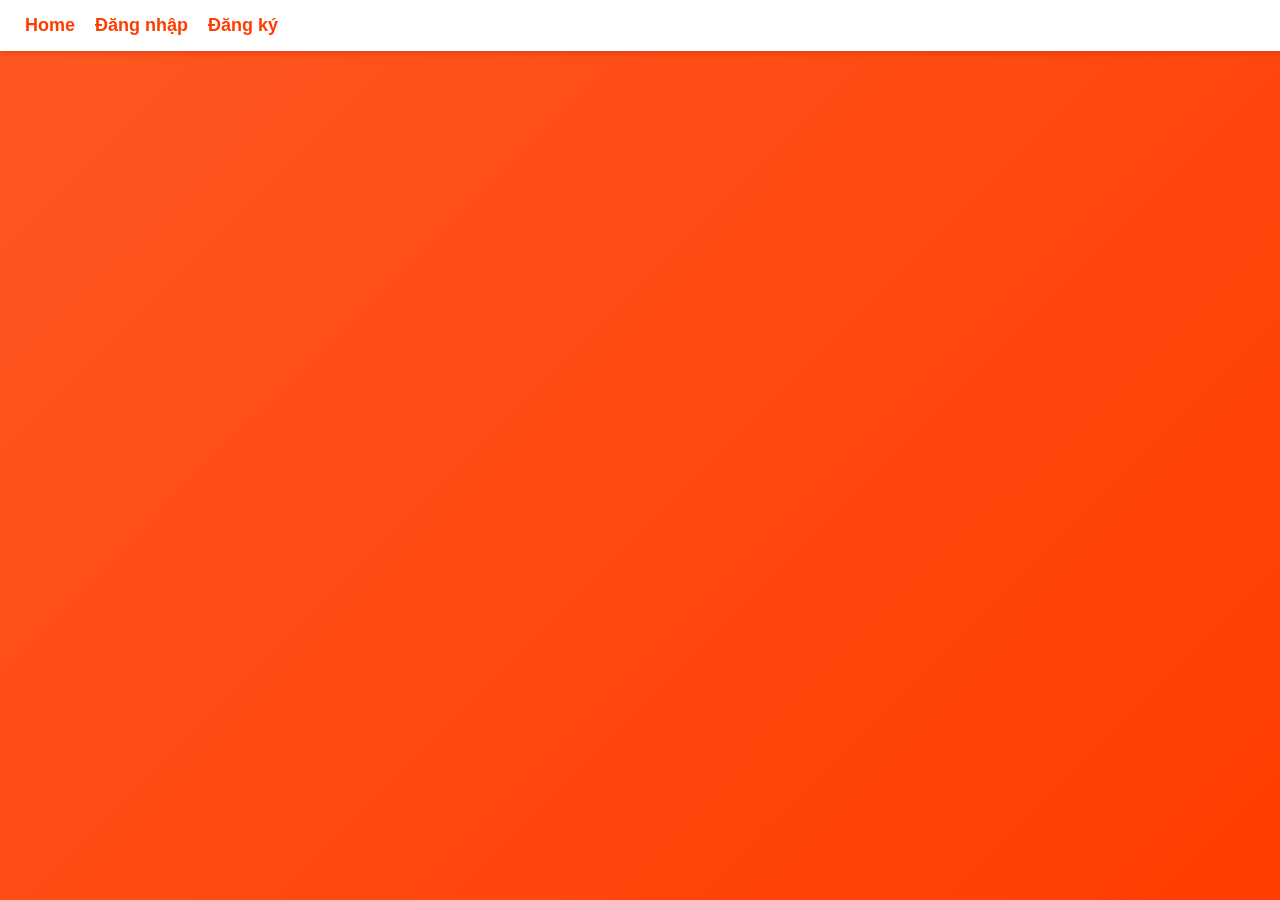
<file: login&register.html>
<!DOCTYPE html>
<html lang="vi">
<head>
  <meta charset="UTF-8" />
  <meta name="viewport" content="width=device-width, initial-scale=1.0" />
  <title>Login & Register</title>
  <style>
    body {
      margin: 0;
      font-family: Arial, sans-serif;
      display: flex;
      flex-direction: column;
      align-items: center;
      height: 100vh;
      background: linear-gradient(135deg, #ff5722, #ff3d00);
      overflow: hidden;
    }
    nav {
      width: 100%;
      background: white;
      padding: 15px 25px;
      box-shadow: 0 2px 6px rgba(0,0,0,0.15);
      display: flex;
      justify-content: flex-start;
      gap: 20px;
      position: fixed;
      top: 0;
      left: 0;
      z-index: 10;
    }
    nav a {
      color: #ff3d00;
      text-decoration: none;
      font-weight: bold;
      font-size: 18px;
      transition: color 0.3s, transform 0.3s;
    }
    nav a:hover {
      color: #e63300;
      transform: scale(1.1);
    }
    .container {
      width: 350px;
      background: white;
      padding: 30px;
      border-radius: 18px;
      box-shadow: 0 6px 18px rgba(0,0,0,0.2);
      text-align: center;
      margin-top: 100px;
      opacity: 0;
      transform: translateY(-50px);
      animation: fadeIn 0.6s forwards;
    }
    h2 {
      color: #ff3d00;
      margin-bottom: 20px;
      animation: fadeIn 0.8s forwards;
    }
    input {
      width: 100%;
      padding: 12px;
      margin: 10px 0;
      border-radius: 10px;
      border: 1px solid #ccc;
      font-size: 15px;
      transition: transform 0.3s;
    }
    input:focus {
      transform: scale(1.05);
      border-color: #ff3d00;
    }
    button {
      width: 100%;
      padding: 12px;
      border: none;
      border-radius: 10px;
      background-color: #ff3d00;
      color: white;
      font-size: 16px;
      cursor: pointer;
      margin-top: 10px;
      transition: background-color 0.3s, transform 0.3s;
    }
    button:hover {
      background-color: #e63300;
      transform: scale(1.03);
    }
    .switch {
      margin-top: 15px;
      color: #444;
      font-size: 14px;
      opacity: 0;
      animation: fadeIn 1s forwards;
      animation-delay: 0.4s;
    }
    .switch span {
      color: #ff3d00;
      cursor: pointer;
      font-weight: bold;
    }

    @keyframes fadeIn {
      to {
        opacity: 1;
        transform: translateY(0);
      }
    }
  </style>
</head>
<body>
  <nav>
    <a href="index.html">Home</a>
    <a href="#" onclick="showLogin()">Đăng nhập</a>
    <a href="#" onclick="showRegister()">Đăng ký</a>
  </nav>

  <div class="container" id="loginBox">
    <h2>Đăng nhập</h2>
    <input type="text" placeholder="Tên đăng nhập" />
    <input type="password" placeholder="Mật khẩu" />
    <button onclick="window.location.href='index.html'">Đăng nhập</button>
    <p class="switch">Chưa có tài khoản? <span onclick="showRegister()">Đăng ký</span></p>
  </div>

  <div class="container" id="registerBox" style="display:none;">
    <h2>Đăng ký</h2>
    <input type="text" placeholder="Tên đăng nhập" />
    <input type="email" placeholder="Email" />
    <input type="password" placeholder="Mật khẩu" />
    <button onclick="window.location.href='index.html'">Tạo tài khoản</button>
    <p class="switch">Đã có tài khoản? <span onclick="showLogin()">Đăng nhập</span></p>
  </div>

  <script>
    function showRegister() {
      document.getElementById('loginBox').style.display = 'none';
      document.getElementById('registerBox').style.display = 'block';
    }
    function showLogin() {
      document.getElementById('registerBox').style.display = 'none';
      document.getElementById('loginBox').style.display = 'block';
    }
  </script>
</body>
</html>
</file>
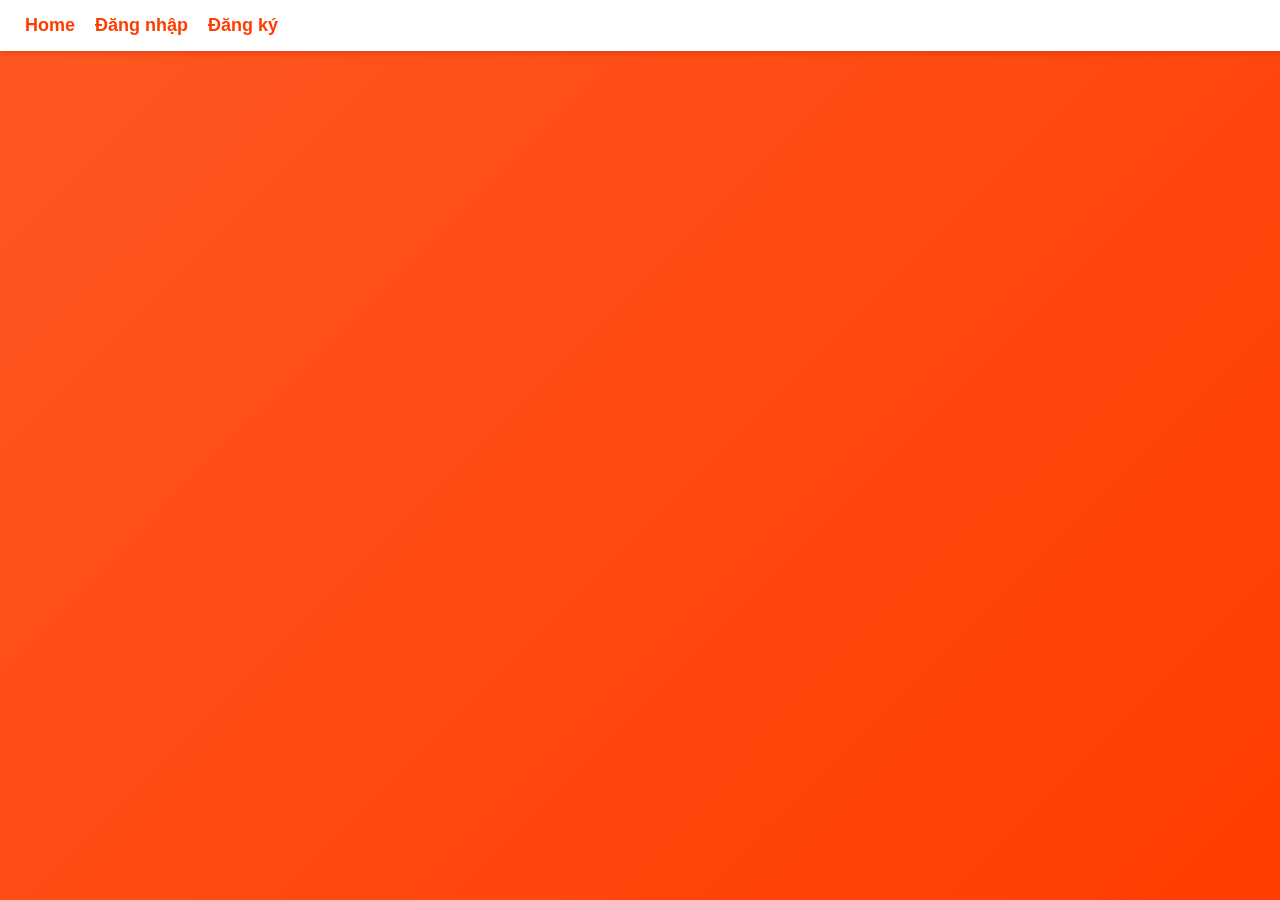
<file: Login.html>
<!DOCTYPE html>
<!-- Khai báo tài liệu HTML5 -->
<html lang="vi">
<head>
  <meta charset="UTF-8" />
  <!-- Thiết lập bảng mã UTF-8 để hiển thị đúng ký tự tiếng Việt -->
  <meta name="viewport" content="width=device-width, initial-scale=1.0" />
  <!-- Thiết lập viewport để trang hiển thị đúng trên thiết bị di động -->
  <title>Login & Register</title>
  <style>
    /* CSS cho toàn trang */

    body {
      margin: 0;
      font-family: Arial, sans-serif;
      display: flex;
      flex-direction: column;
      align-items: center;
      height: 100vh;
      /* background: gradient màu cam sang đỏ */
      background: linear-gradient(135deg, #ff5722, #ff3d00);
      overflow: hidden; /* ẩn phần nội dung tràn ra ngoài */
    }

    nav {
      width: 100%;
      background: white;
      padding: 15px 25px;
      box-shadow: 0 2px 6px rgba(0,0,0,0.15);
      display: flex;
      justify-content: flex-start;
      gap: 20px;
      position: fixed; /* cố định thanh điều hướng ở vị trí top */
      top: 0;
      left: 0;
      z-index: 10; /* đảm bảo nav nằm trên các phần tử khác */
    }

    nav a {
      color: #ff3d00;
      text-decoration: none;
      font-weight: bold;
      font-size: 18px;
      transition: color 0.3s, transform 0.3s; /* hiệu ứng chuyển màu và scale khi hover */
    }

    nav a:hover {
      color: #e63300;
      transform: scale(1.1); /* phóng to nhẹ khi hover */
    }

    .container {
      width: 350px; /* chiều rộng cố định cho khung form */
      background: white;
      padding: 30px;
      border-radius: 18px;
      box-shadow: 0 6px 18px rgba(0,0,0,0.2);
      text-align: center;
      margin-top: 100px; /* đẩy xuống để không bị nav cố định che */
      opacity: 0; /* ban đầu ẩn, dùng animation để hiện */
      transform: translateY(-50px); /* dịch lên để animation có hiệu ứng trượt xuống */
      animation: fadeIn 0.6s forwards; /* chạy animation fadeIn rồi giữ trạng thái cuối */
    }

    h2 {
      color: #ff3d00;
      margin-bottom: 20px;
      animation: fadeIn 0.8s forwards; /* tiêu đề cũng có animation fadeIn */
    }

    input {
      width: 100%;
      padding: 12px;
      margin: 10px 0;
      border-radius: 10px;
      border: 1px solid #ccc;
      font-size: 15px;
      transition: transform 0.3s; /* hiệu ứng khi focus */
      box-sizing: border-box; /* đảm bảo padding không làm vượt kích thước */
    }

    input:focus {
      transform: scale(1.05); /* phóng to nhẹ khi input được focus */
      border-color: #ff3d00; /* đổi màu viền khi focus */
      outline: none; /* ẩn outline mặc định */
    }

    button {
      width: 100%;
      padding: 12px;
      border: none;
      border-radius: 10px;
      background-color: #ff3d00;
      color: white;
      font-size: 16px;
      cursor: pointer;
      margin-top: 10px;
      transition: background-color 0.3s, transform 0.3s; /* hiệu ứng hover cho button */
    }

    button:hover {
      background-color: #e63300;
      transform: scale(1.03); /* phóng to nhẹ khi hover */
    }

    .switch {
      margin-top: 15px;
      color: #444;
      font-size: 14px;
      opacity: 0; /* ban đầu ẩn, sau đó animation hiện */
      animation: fadeIn 1s forwards;
      animation-delay: 0.4s; /* delay để phần này xuất hiện muộn hơn */
    }

    .switch span {
      color: #ff3d00;
      cursor: pointer; /* con trỏ biến thành tay khi hover lên span */
      font-weight: bold;
    }

    @keyframes fadeIn {
      /* animation từ trạng thái mặc định đến trạng thái cuối: opacity 1 và transform về vị trí ban đầu */
      to {
        opacity: 1;
        transform: translateY(0);
      }
    }
  </style>
</head>
<body>
  <nav>
    <!-- Thanh điều hướng cố định ở trên cùng -->
    <a href="index.html">Home</a>
    <!-- Link "Đăng nhập" có attribute onclick gọi hàm showLogin() trong script phía dưới -->
    <a href="#" onclick="showLogin()">Đăng nhập</a>
    <!-- Link "Đăng ký" có attribute onclick gọi hàm showRegister() -->
    <a href="#" onclick="showRegister()">Đăng ký</a>
  </nav>

  <div class="container" id="loginBox">
    <!-- Khung đăng nhập (mặc định hiển thị) -->
    <h2>Đăng nhập</h2>
    <!-- Input tên đăng nhập: chỉ có placeholder để hiển thị gợi ý -->
    <input type="text" placeholder="Tên đăng nhập" />
    <!-- Input mật khẩu: type="password" để che ký tự nhập -->
    <input type="password" placeholder="Mật khẩu" />
    <!-- Nút đăng nhập: hiện tại onclick chuyển hướng sang index.html -->
    <button onclick="window.location.href='index.html'">Đăng nhập</button>
    <!-- Dòng chuyển đổi: click vào "Đăng ký" sẽ gọi showRegister() -->
    <p class="switch">Chưa có tài khoản? <span onclick="showRegister()">Đăng ký</span></p>
  </div>

  <div class="container" id="registerBox" style="display:none;">
    <!-- Khung đăng ký (mặc định ẩn bằng style="display:none;") -->
    <h2>Đăng ký</h2>
    <!-- Input tên đăng nhập cho form đăng ký -->
    <input type="text" placeholder="Tên đăng nhập" />
    <!-- Input email: type="email" giúp trình duyệt hiểu đây là trường email -->
    <input type="email" placeholder="Email" />
    <!-- Input mật khẩu cho đăng ký -->
    <input type="password" placeholder="Mật khẩu" />
    <!-- Nút tạo tài khoản: onclick hiện tại chuyển hướng sang index.html -->
    <button onclick="window.location.href='index.html'">Tạo tài khoản</button>
    <!-- Dòng chuyển đổi: click vào "Đăng nhập" sẽ gọi showLogin() -->
    <p class="switch">Đã có tài khoản? <span onclick="showLogin()">Đăng nhập</span></p>
  </div>

  <script>
    // Hàm showRegister: ẩn phần loginBox, hiện phần registerBox
    function showRegister() {
      document.getElementById('loginBox').style.display = 'none';
      document.getElementById('registerBox').style.display = 'block';
    }

    // Hàm showLogin: ẩn phần registerBox, hiện phần loginBox
    function showLogin() {
      document.getElementById('registerBox').style.display = 'none';
      document.getElementById('loginBox').style.display = 'block';
    }
  </script>
</body>
</html>
</file>
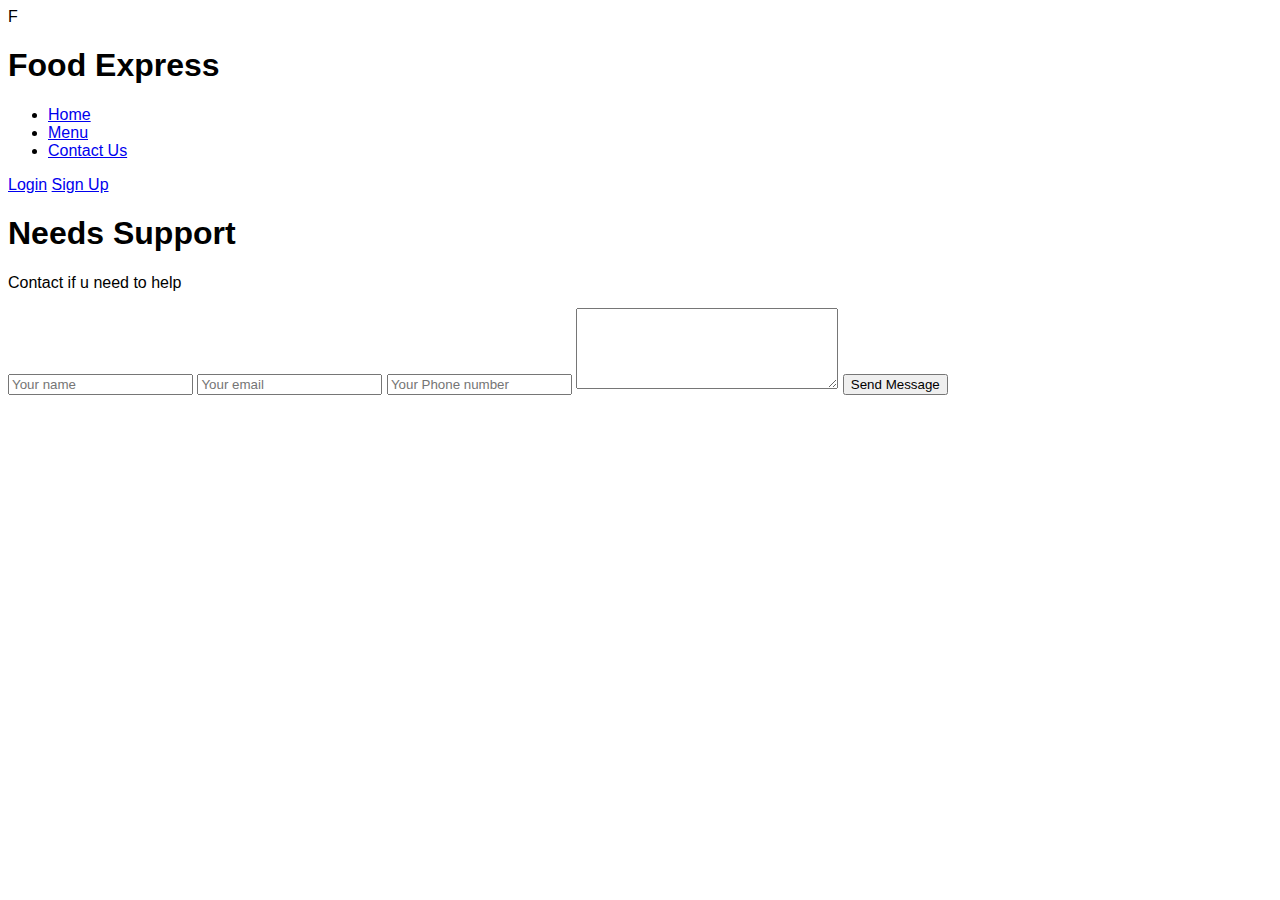
<file: FoodExpress/Contact.html>
<!DOCTYPE html>
<html lang="en">
<head>
    <meta charset="UTF-8">
    <meta name="viewport" content="width=device-width, initial-scale=1.0">
    <title>Food Express</title>
    <link rel="stylesheet" href="FoodExpress.css">
</head>
<body>
    <header class="header">
        <div class="container">
            <div class="logo">
                <span class="logo-icon">F</span>
                <h1>Food Express</h1>
            </div>
            <nav class="">
                <ul>
                    <li><a href="HomePage.html">Home</a></li>
                    <li><a href="Menu.html">Menu</a></li>
                    <li><a href="Contact.html">Contact Us</a></li>
                </ul>
            </nav>
        <div class="login-signup">
            <a href="Login-signup.html" class="btn">Login</a>
            <a href="Login-signup.html" class="btn">Sign Up</a>
        </div>
    </div>
    </header>


    <main>
        <section class="contact-section">
            <div class="contact-form">
                <form action="#">
                    <h1 class="header">Needs Support</h1>
                    <p class="">Contact if u need to help</p>
                    <input type="text" class="input" placeholder="Your name">
                    <input type="text" class="input" placeholder="Your email">
                    <input type="text" class="input" placeholder="Your Phone number">
                    <textarea class="input" cols="30" rows="5"></textarea>
                    <input type="submit" class="input submit" value="Send Message">
                </form>
            </div>
    </main>
</body>
</html>
</file>
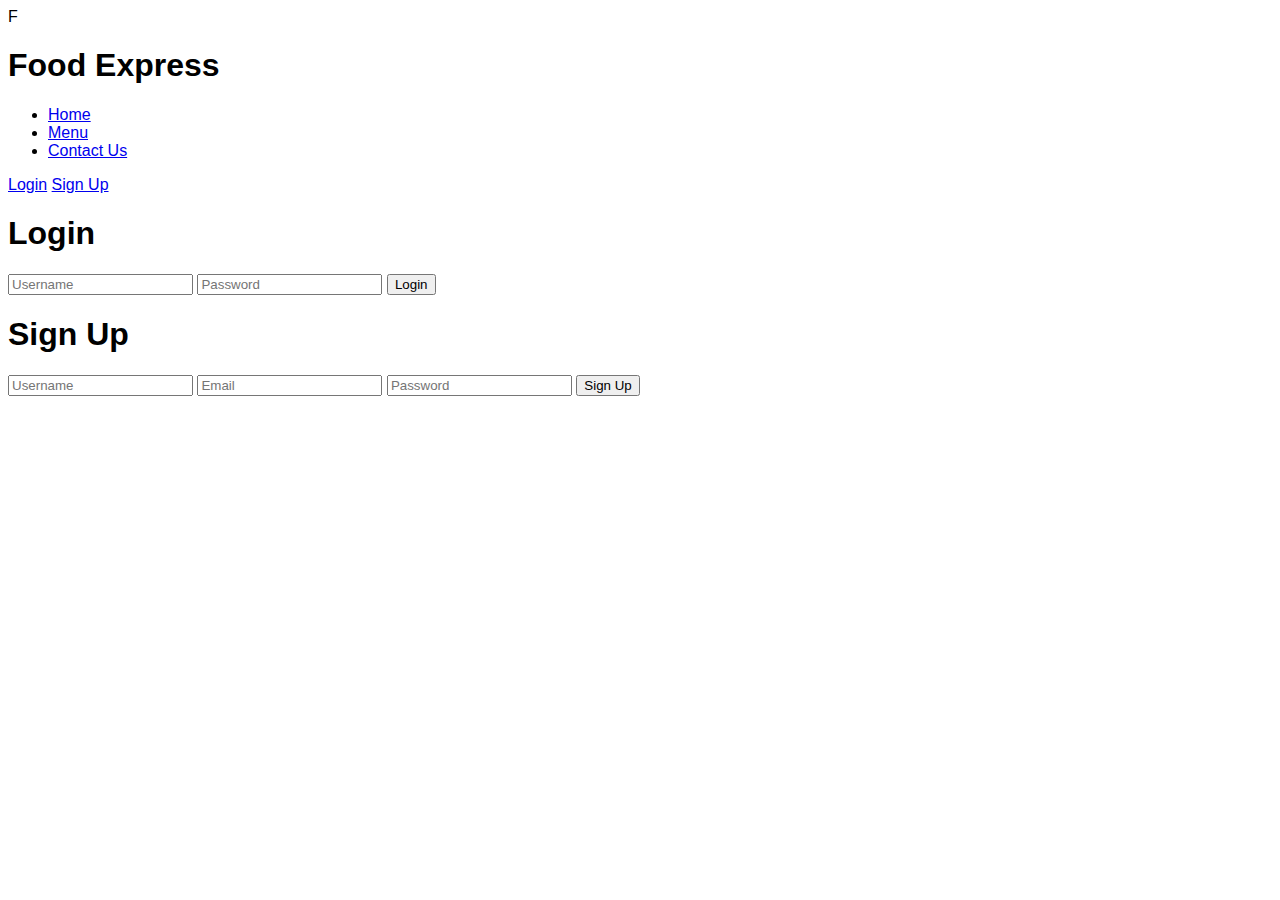
<file: FoodExpress/Login-signup.html>
<!DOCTYPE html>
<html lang="en">
<head>
    <meta charset="UTF-8">
    <meta name="viewport" content="width=device-width, initial-scale=1.0">
    <title>Food Express</title>
    <link rel="stylesheet" href="FoodExpress.css">
</head>
<body>
    <header class="header">
        <div class="container">
            <div class="logo">
                <span class="logo-icon">F</span>
                <h1>Food Express</h1>
            </div>
            <nav class="">
                <ul>
                    <li><a href="HomePage.html">Home</a></li>
                    <li><a href="Menu.html">Menu</a></li>
                    <li><a href="Contact.html">Contact Us</a></li>
                </ul>
            </nav>
        <div class="login-signup">
            <a href="Login-signup.html" class="btn">Login</a>
            <a href="Login-signup.html" class="btn">Sign Up</a>
        </div>
    </div>
    </header>

<main>
    <section class="auth-section">
        <div class="auth-form">
            <form action="#">
                <h1 class="header">Login</h1>
                <input type="text" class="input" placeholder="Username">
                <input type="password" class="input" placeholder="Password">
                <input type="submit" class="input submit" value="Login">
            </form>
        </div>
        <div class="auth-form">
            <form action="#">
                <h1 class="header">Sign Up</h1>
                <input type="text" class="input" placeholder="Username">
                <input type="email" class="input" placeholder="Email">
                <input type="password" class="input" placeholder="Password">
                <input type="submit" class="input submit" value="Sign Up">
            </form>
        </div>
    </section>
</main>
</body>
</html>
</file>
<file: FoodExpress/FoodExpress.css>
/* Áp dụng font Roboto cho toàn bộ trang */
body {
  font-family: 'Roboto', sans-serif;
}

/* Bạn cũng có thể áp dụng cho các thẻ cụ thể */
h1, h2, h3 {
  font-family: 'Roboto', sans-serif;
  font-weight: 700; /* Sử dụng độ đậm Bold đã chọn */
}

p {
  font-family: 'Roboto', sans-serif;
  font-weight: 400; /* Sử dụng độ đậm Regular đã chọn */
}
</file>
